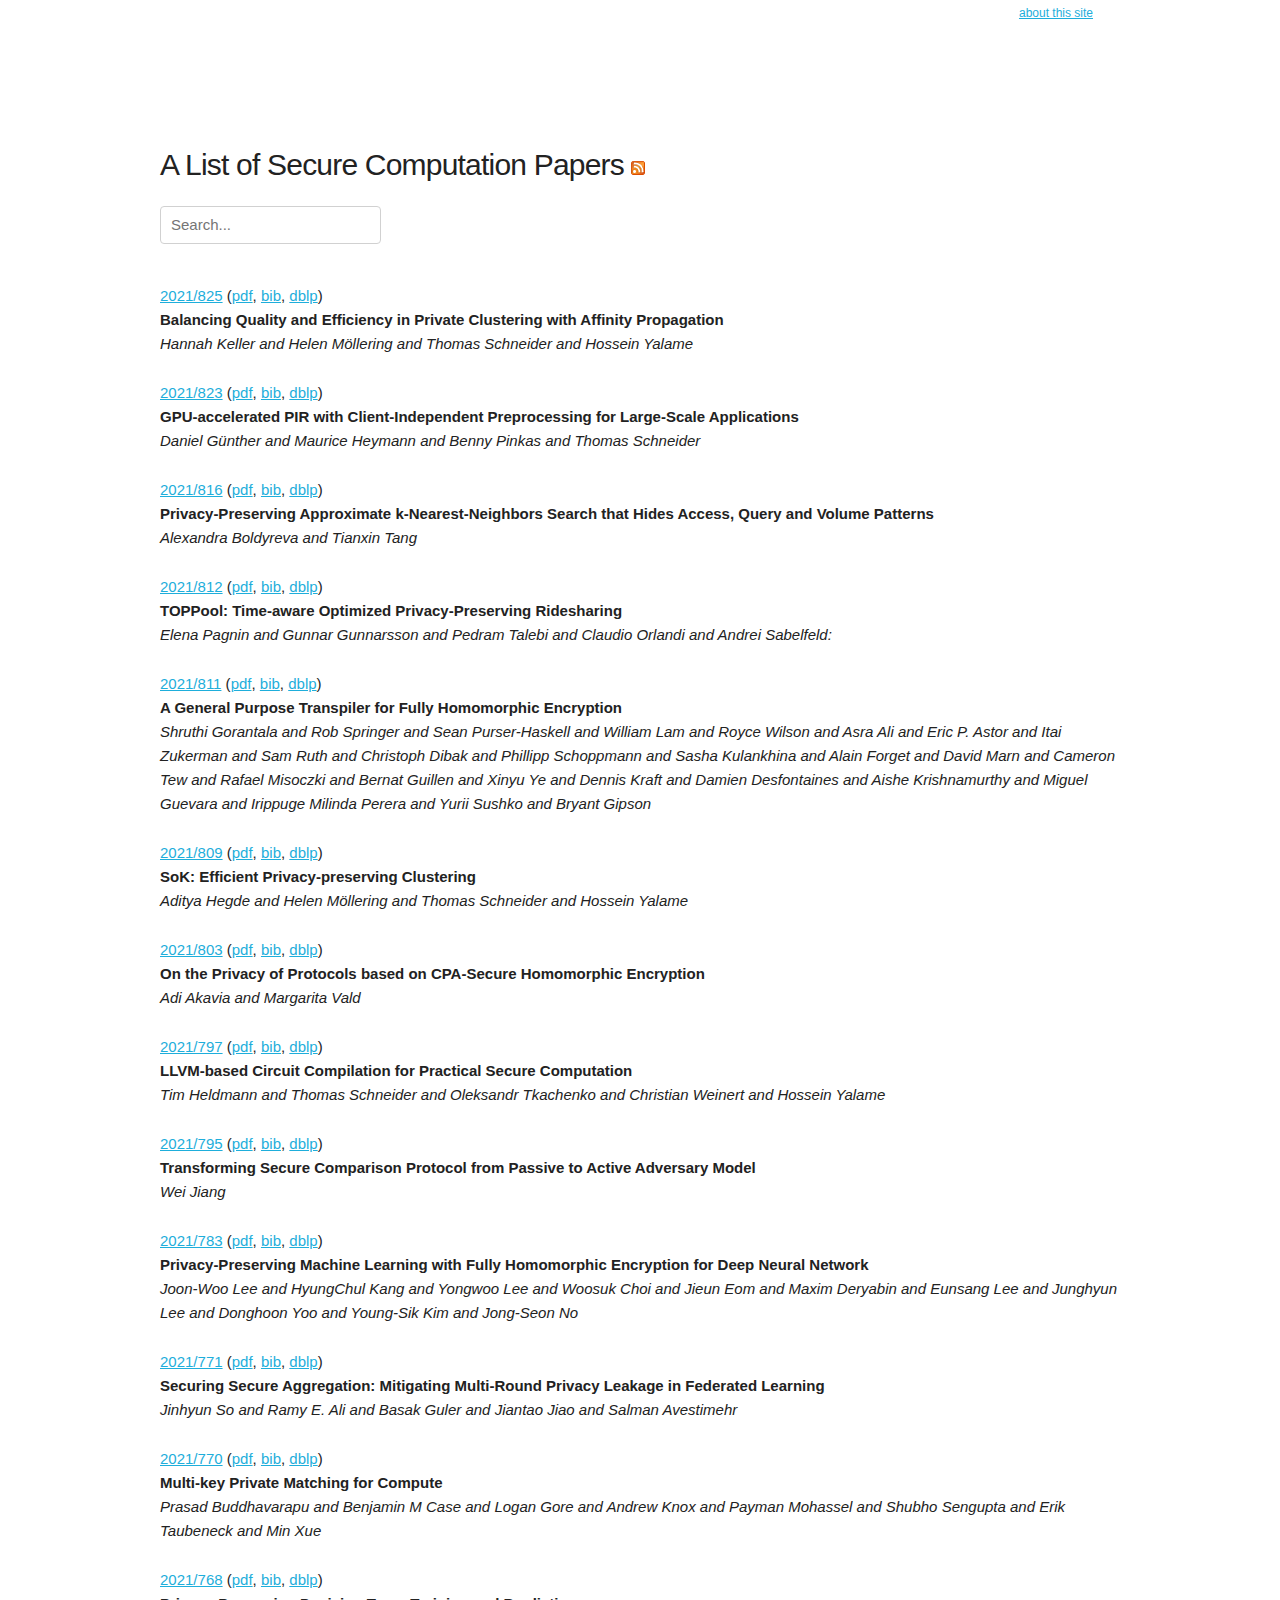
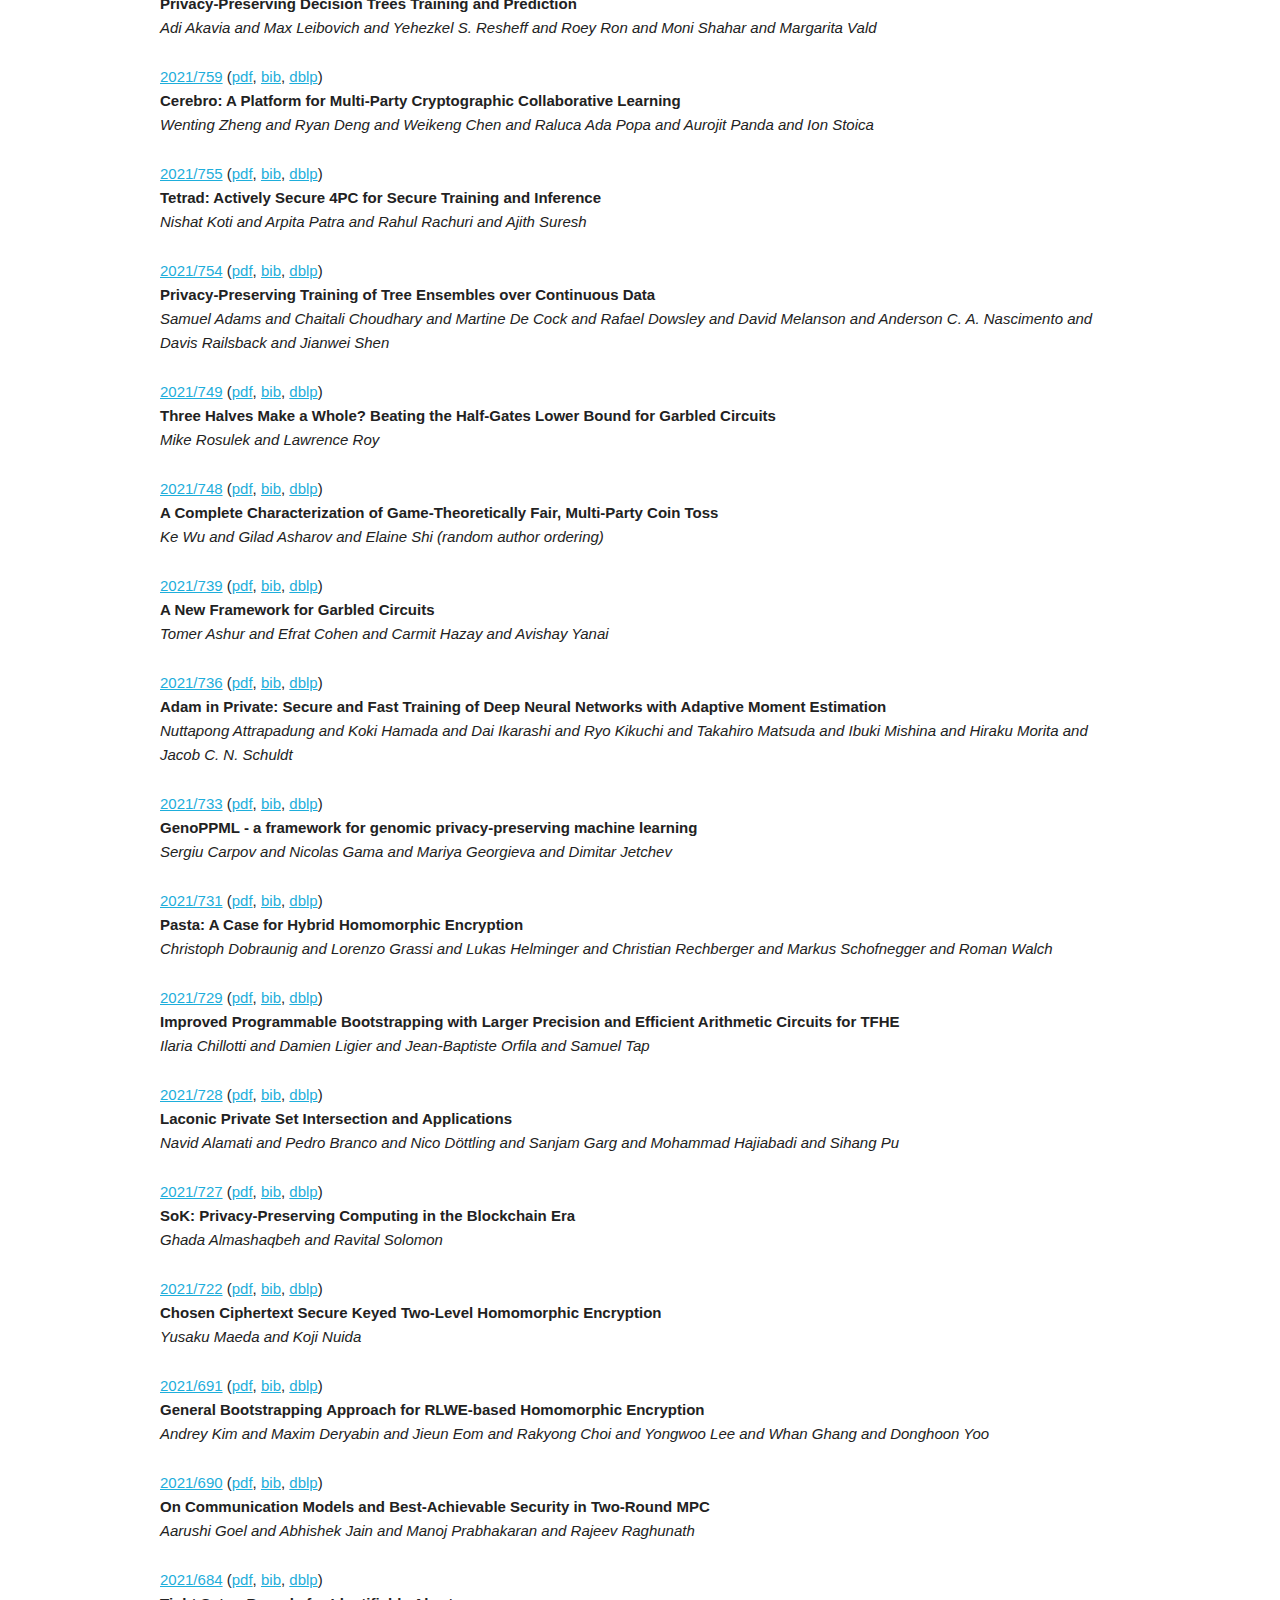
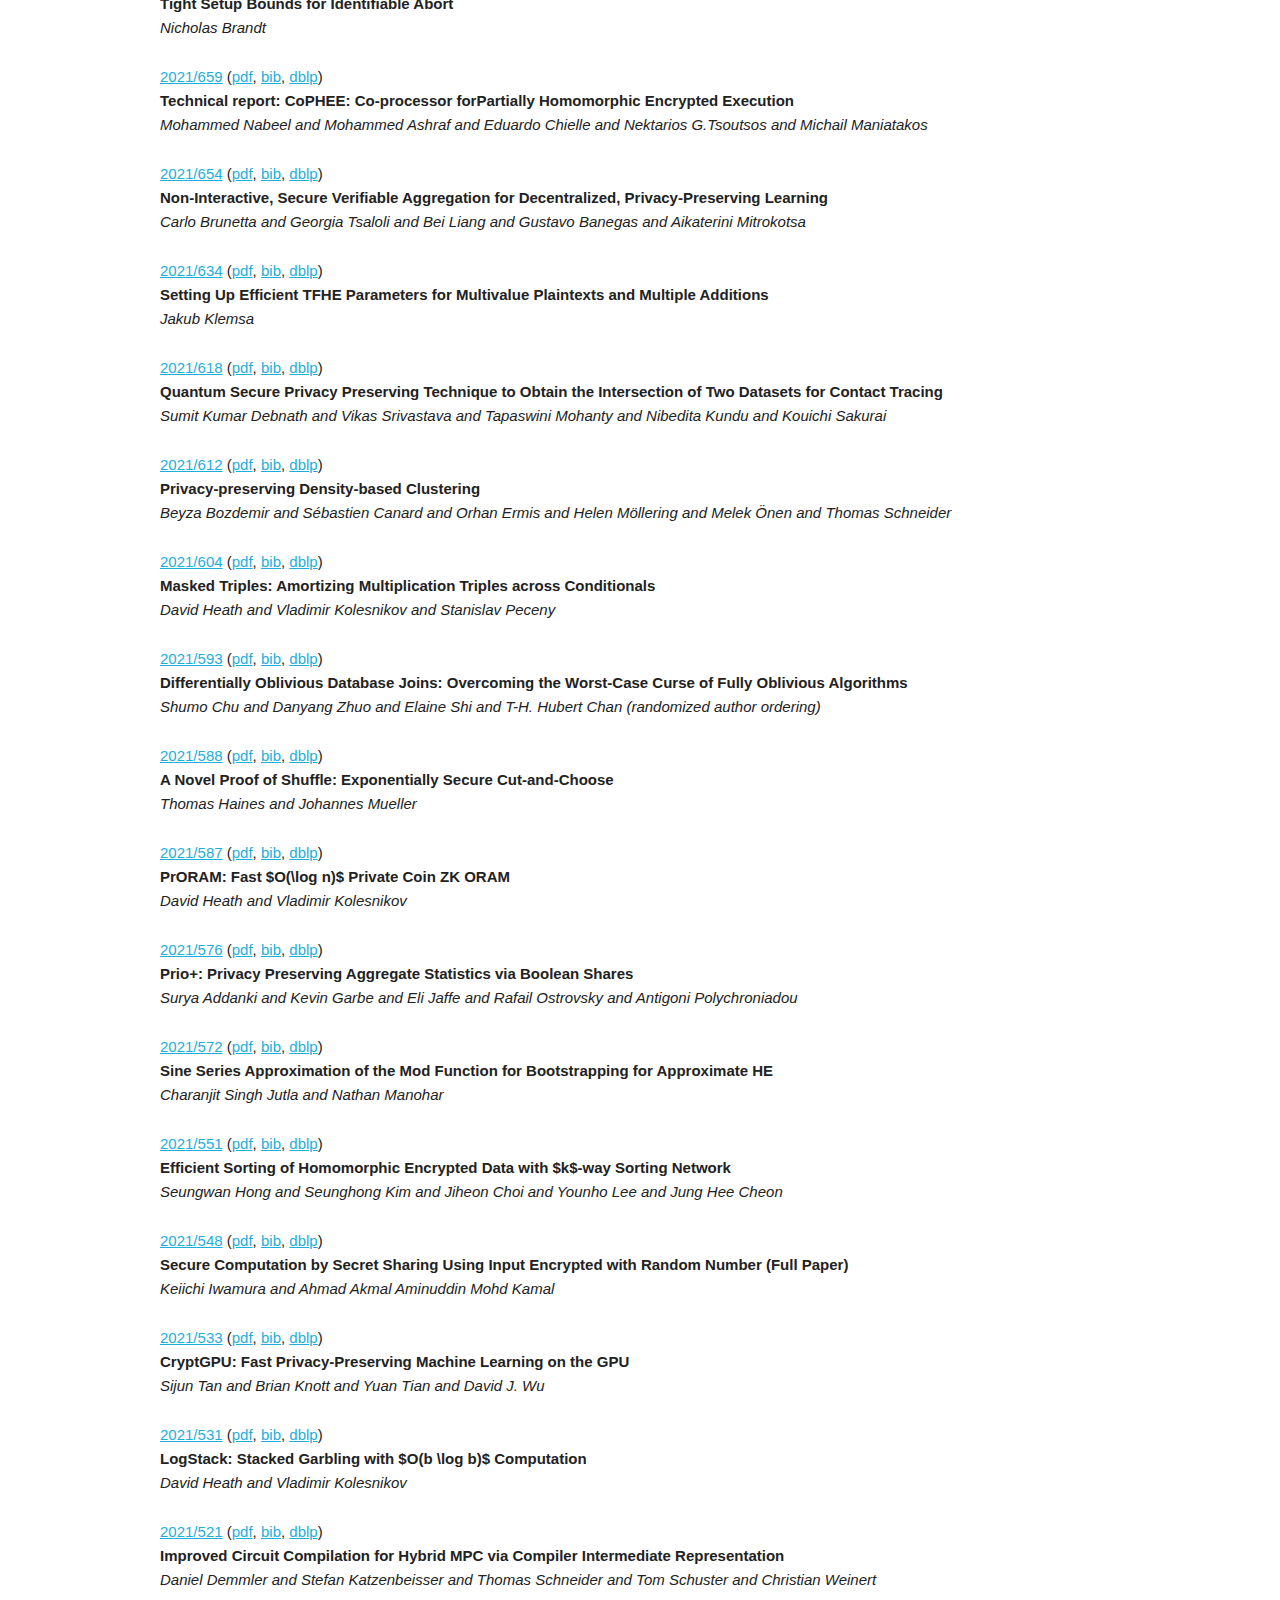
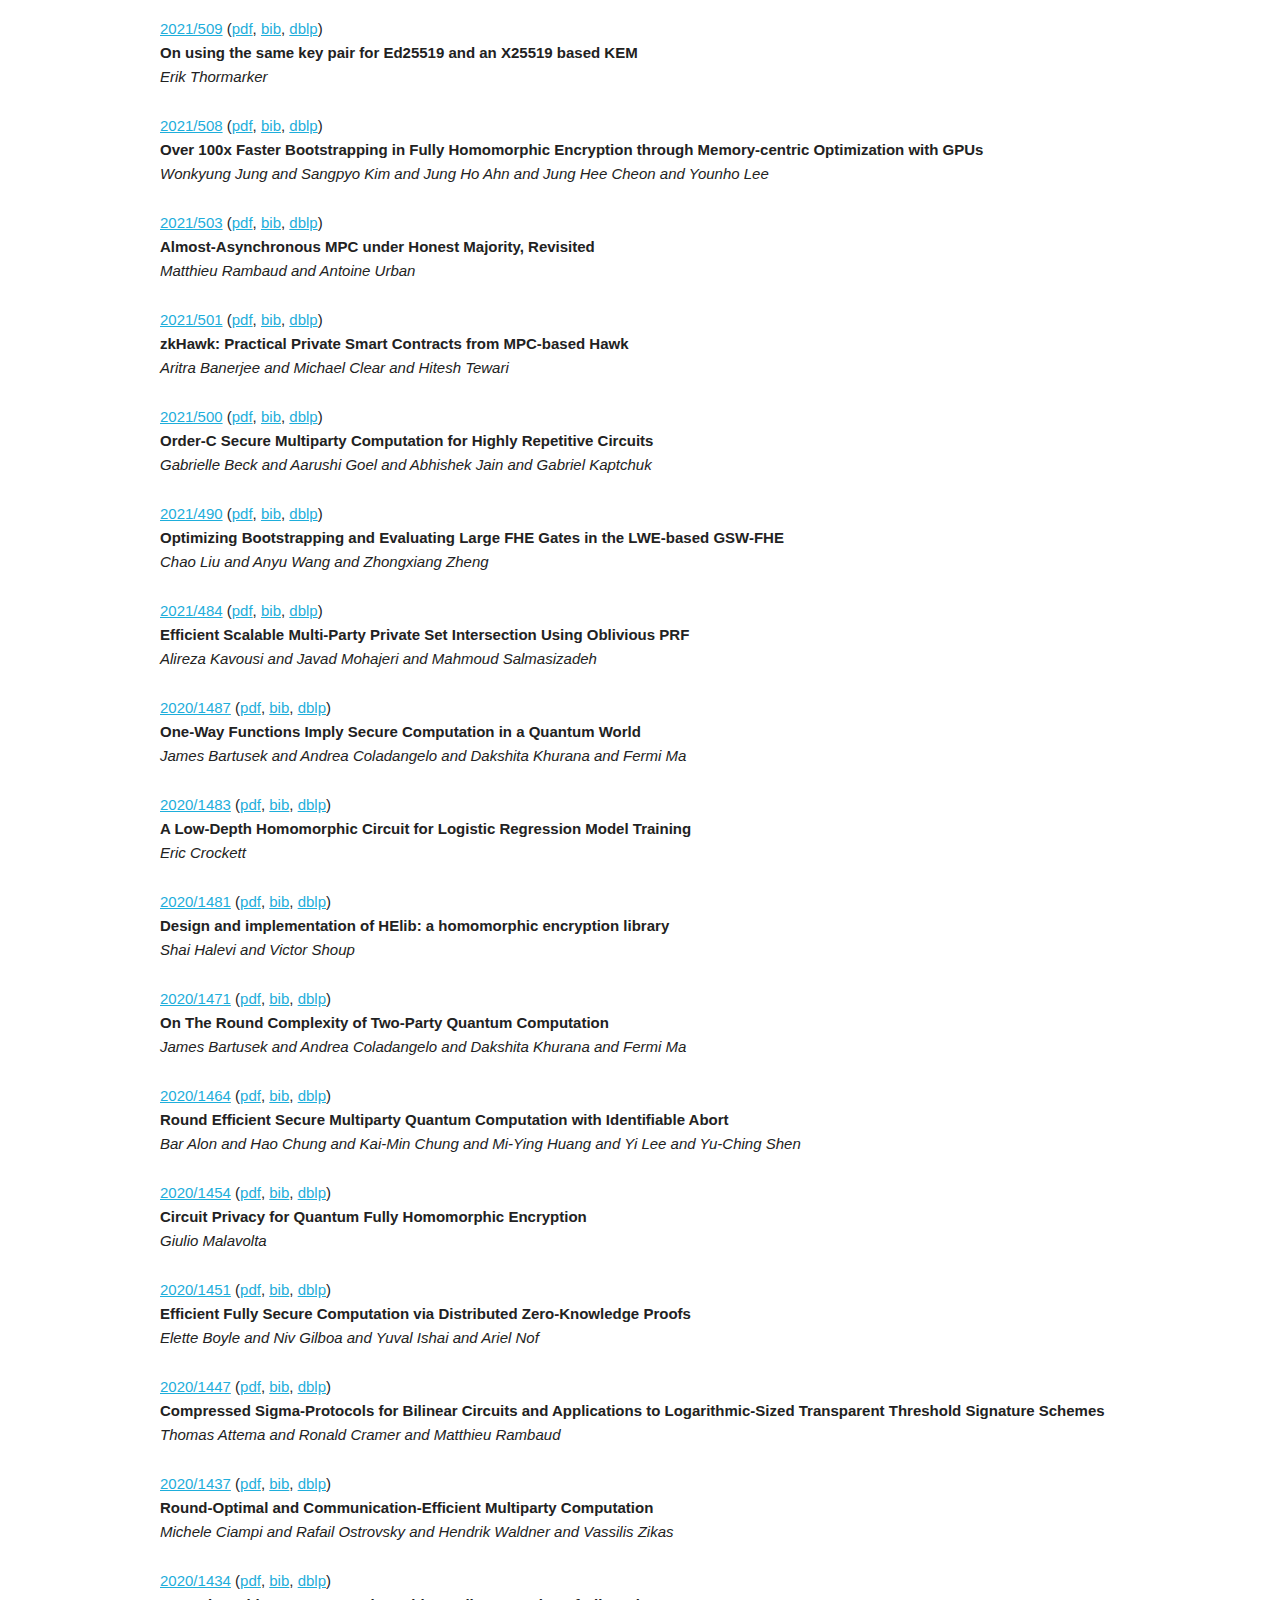
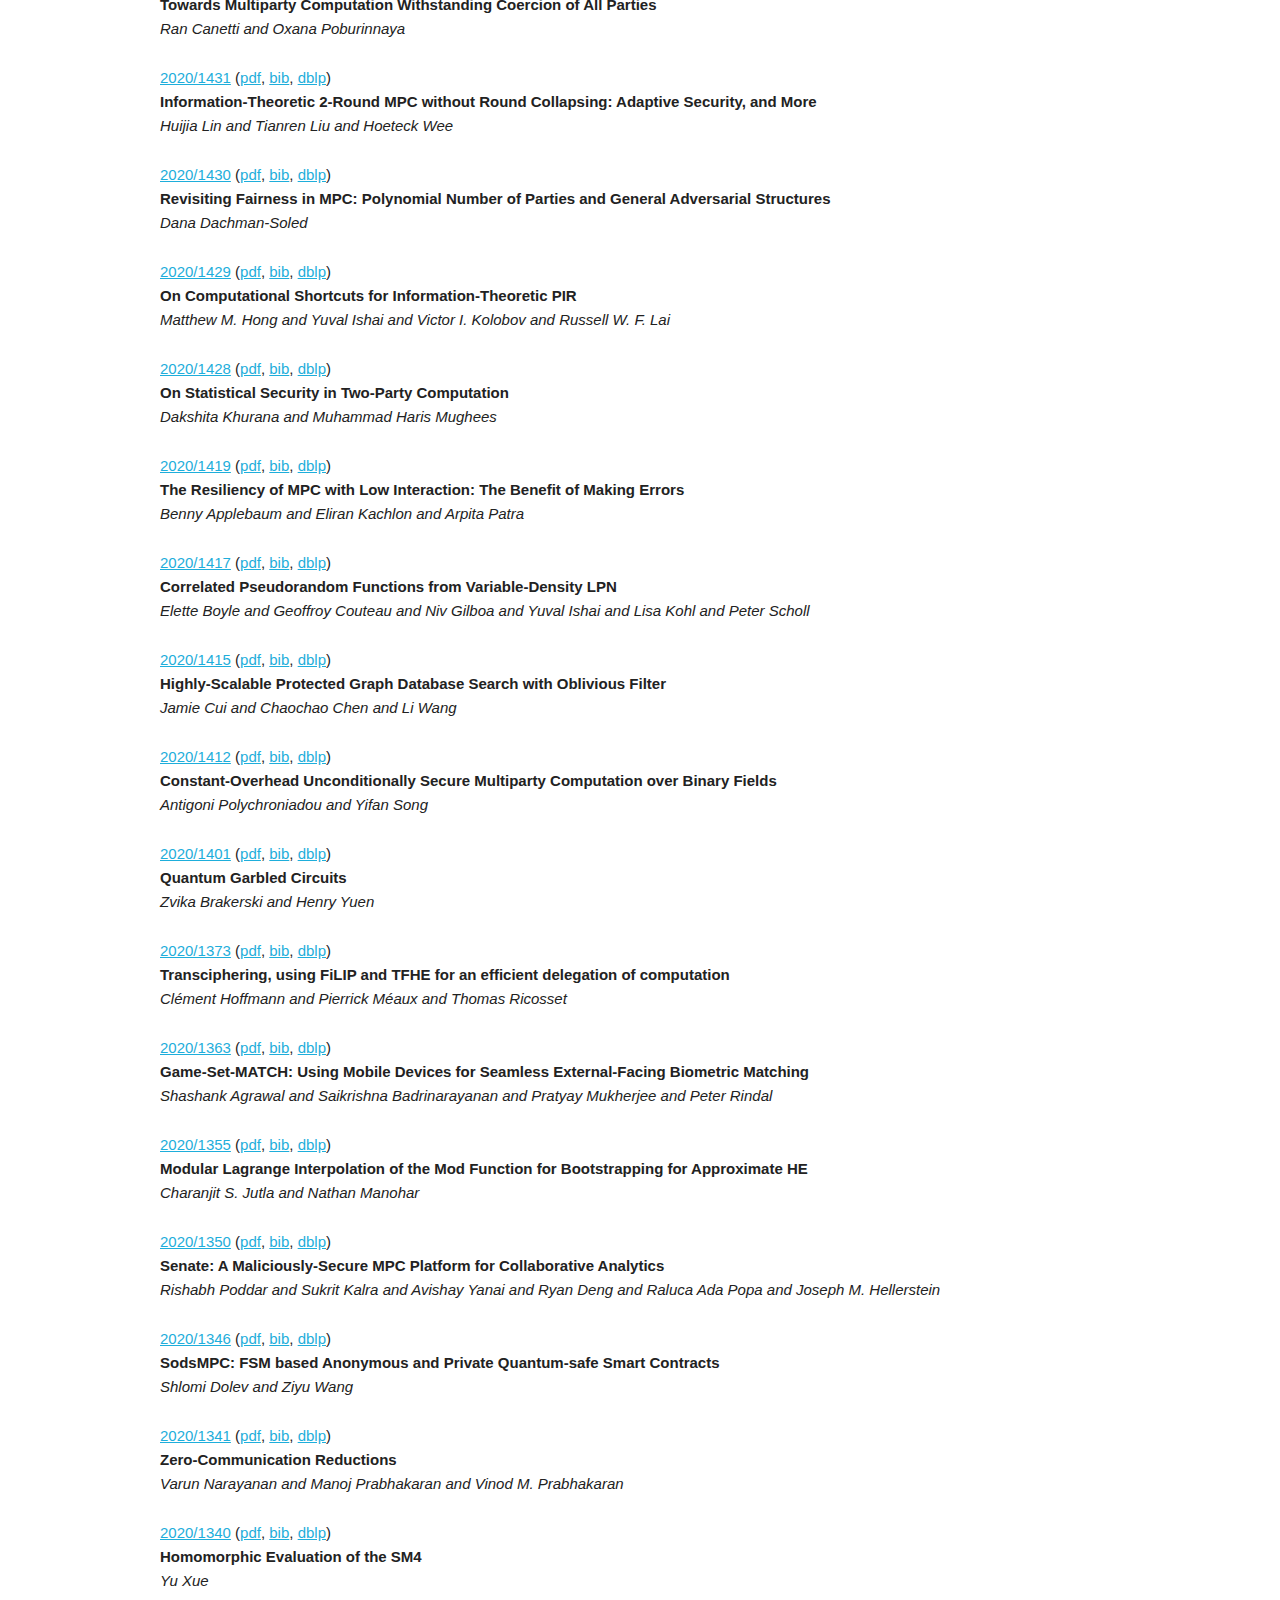
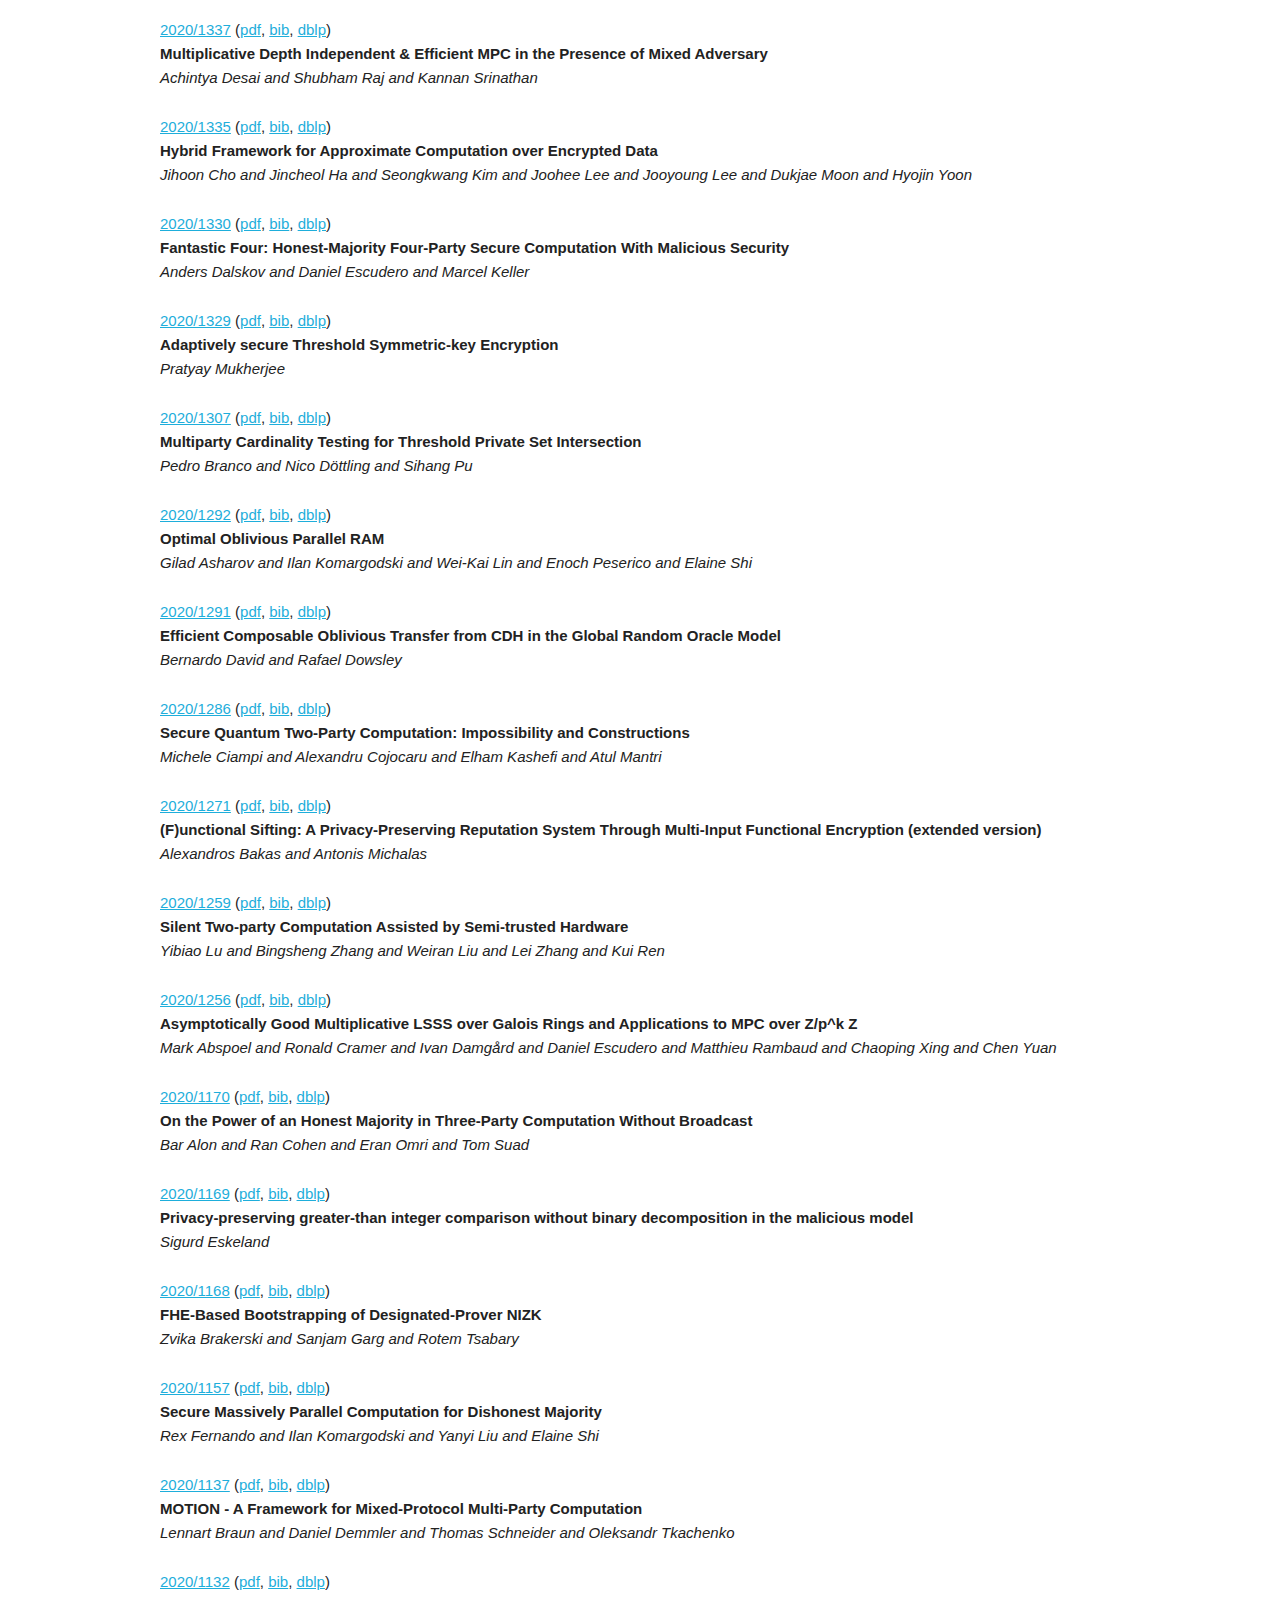
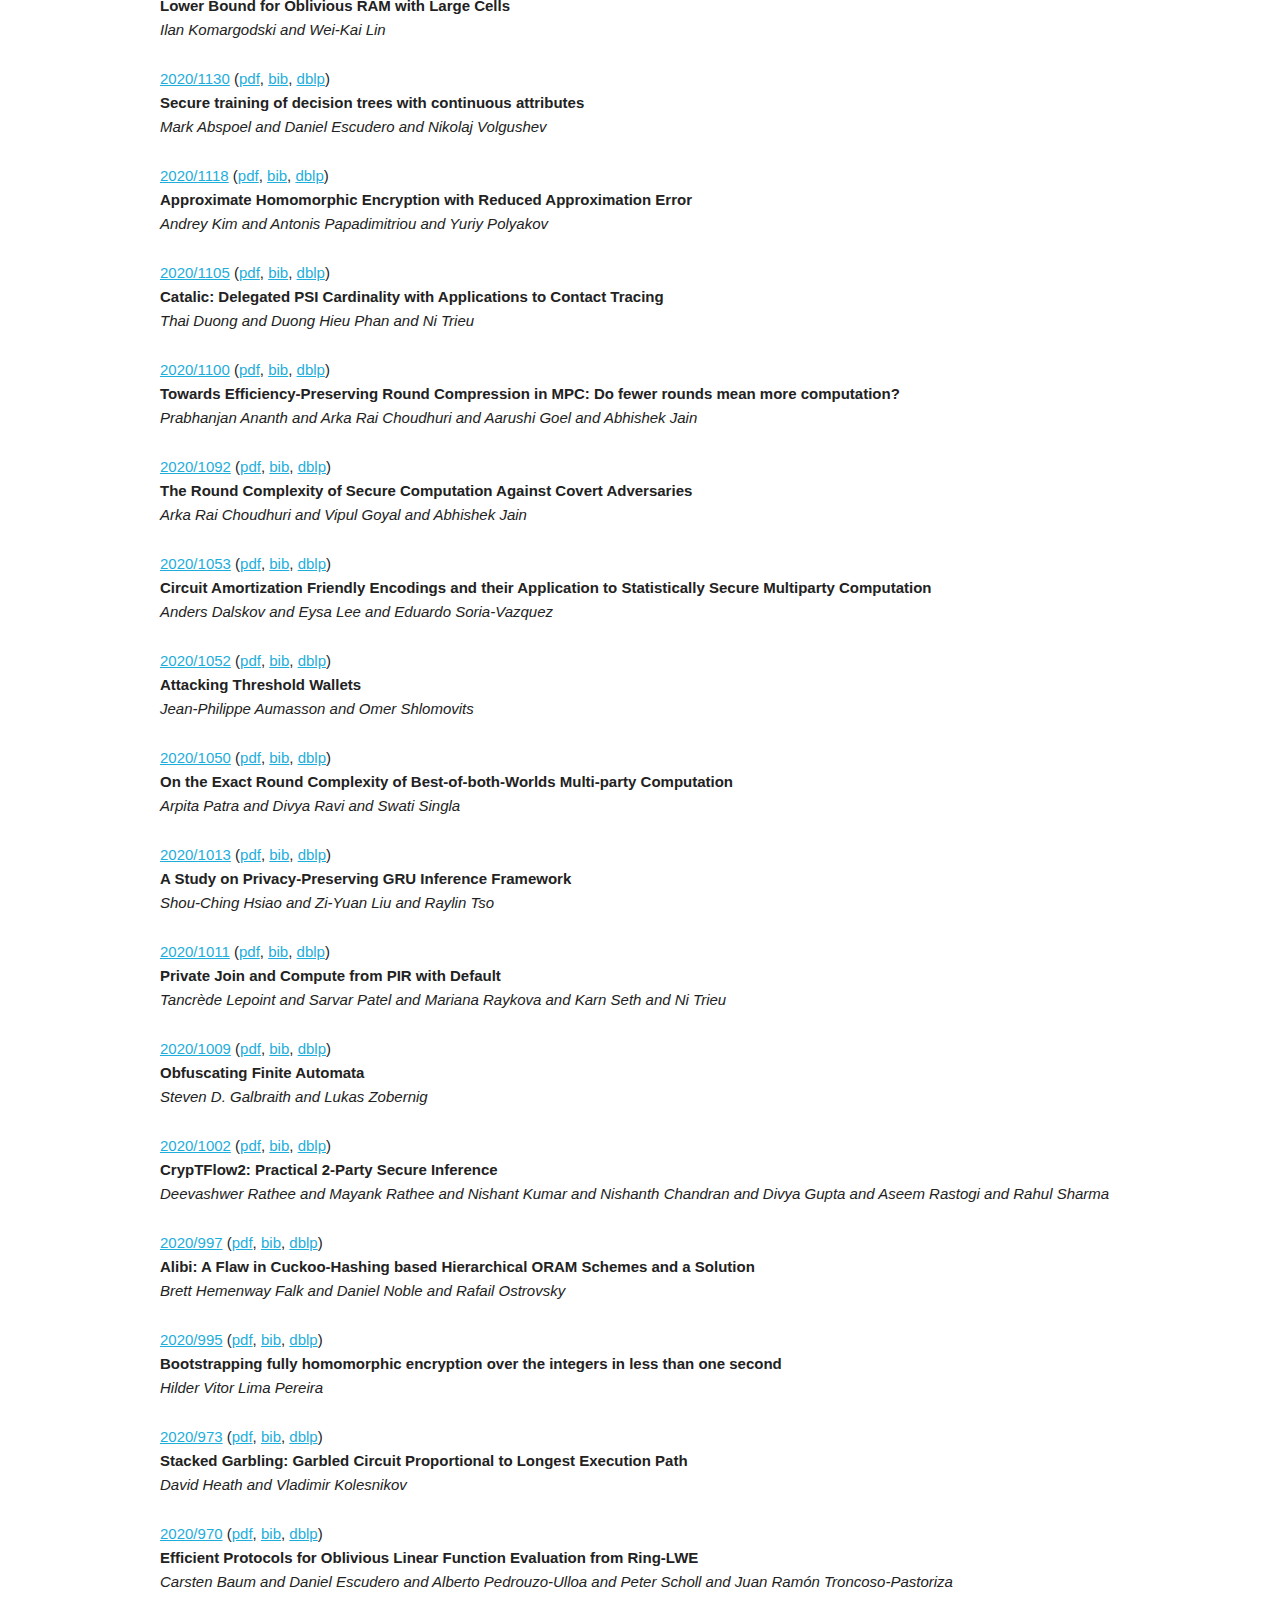
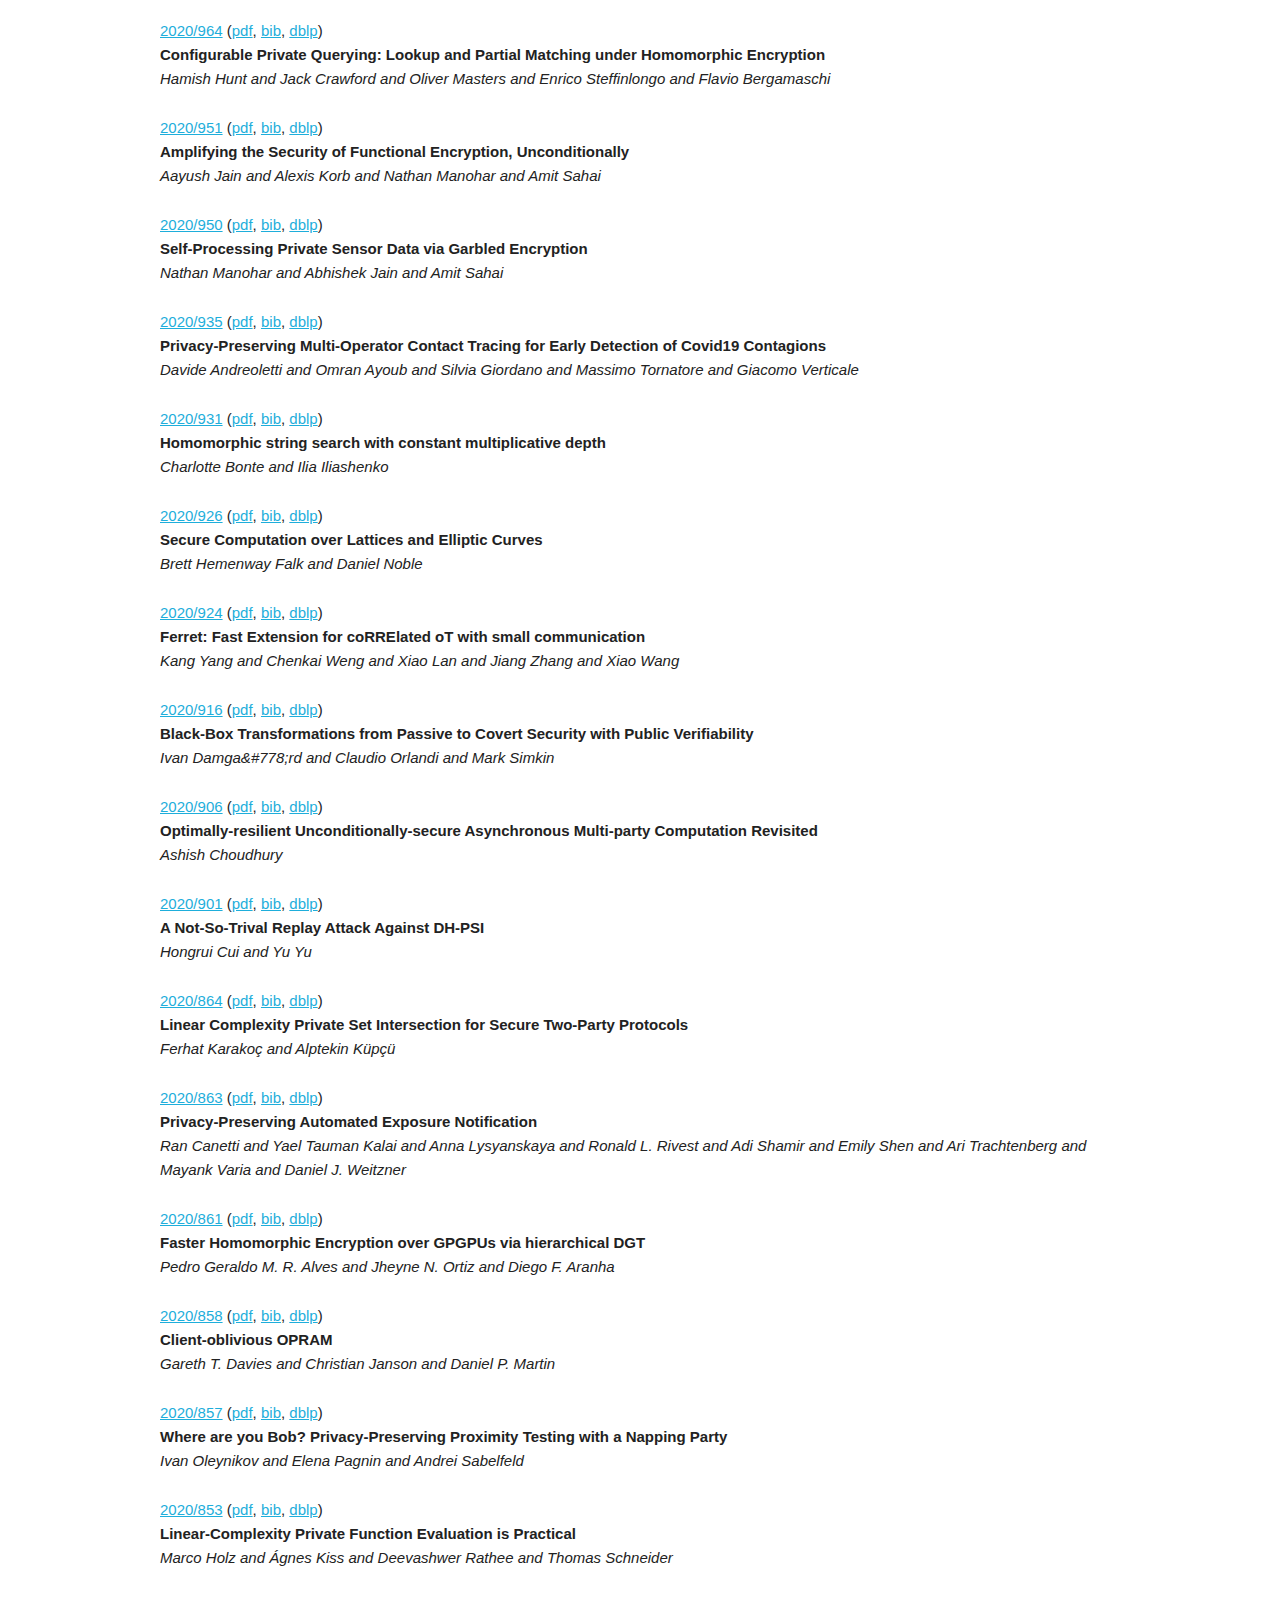
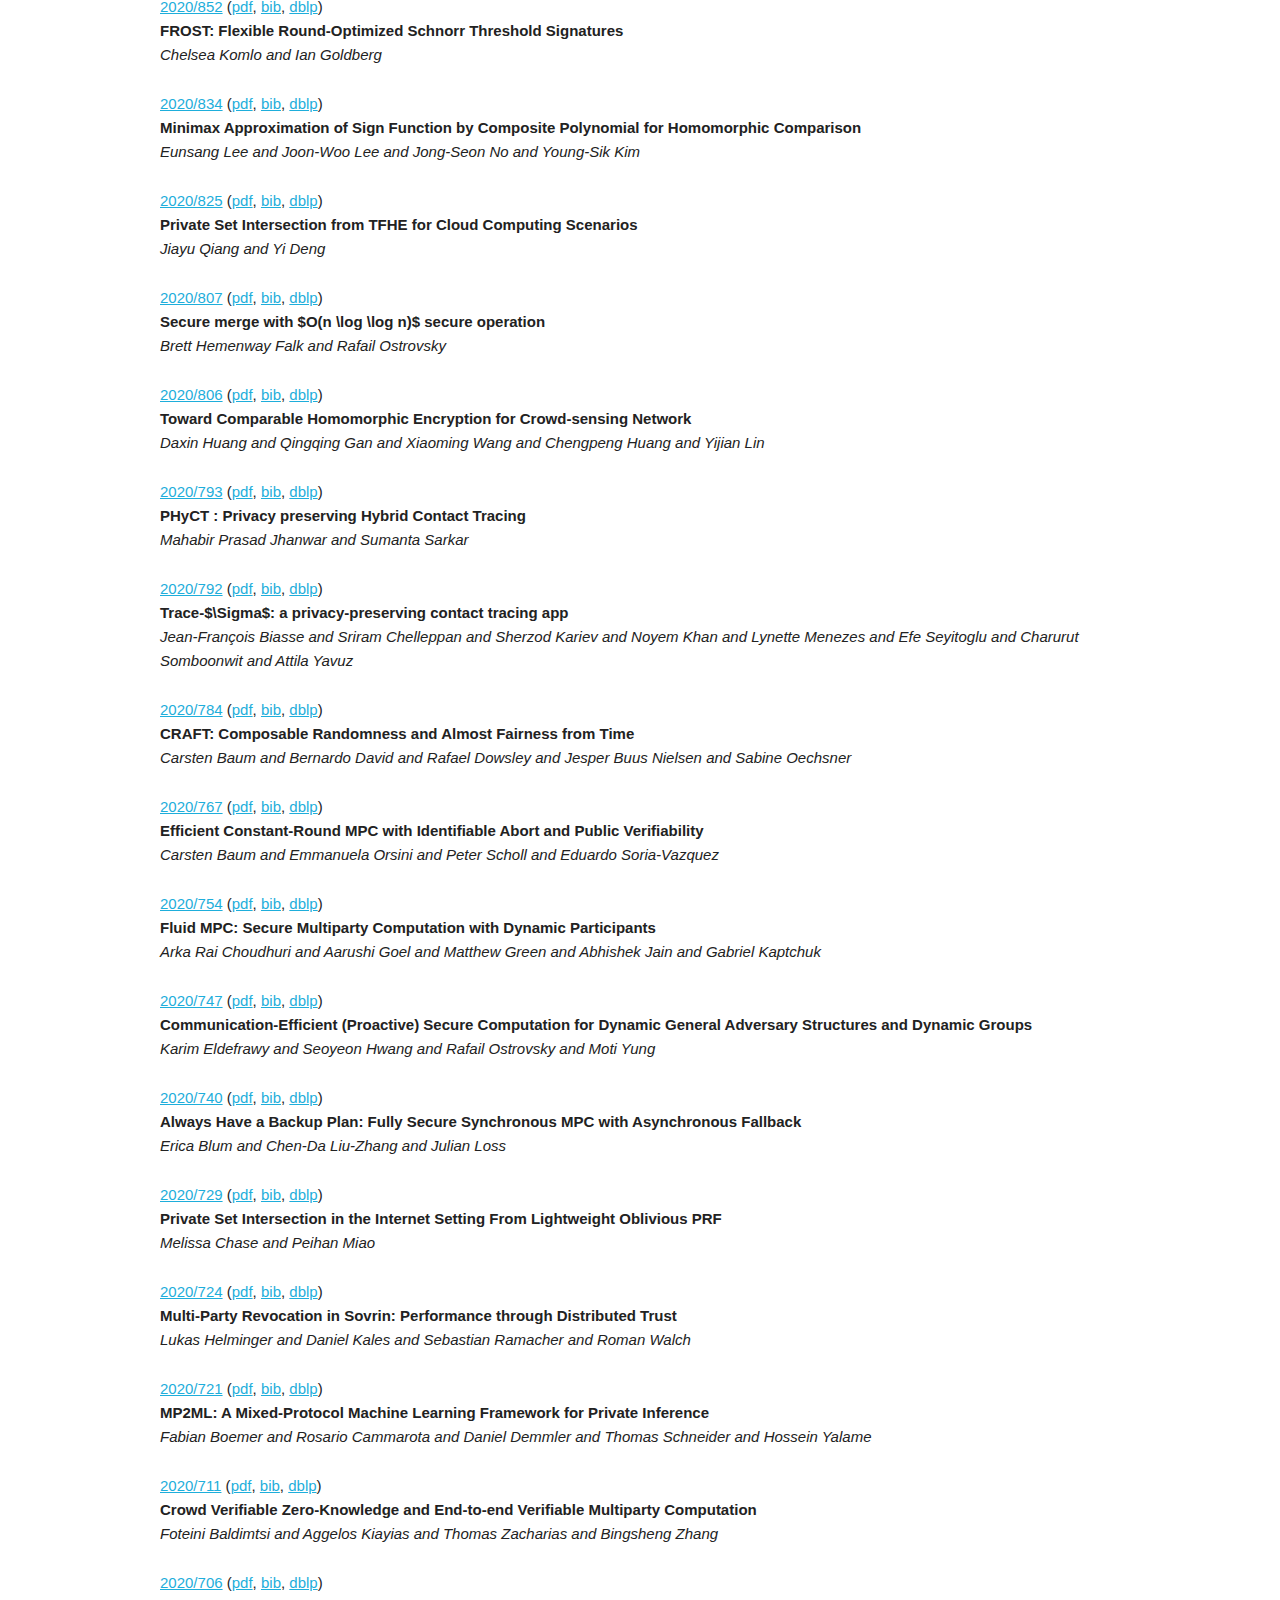
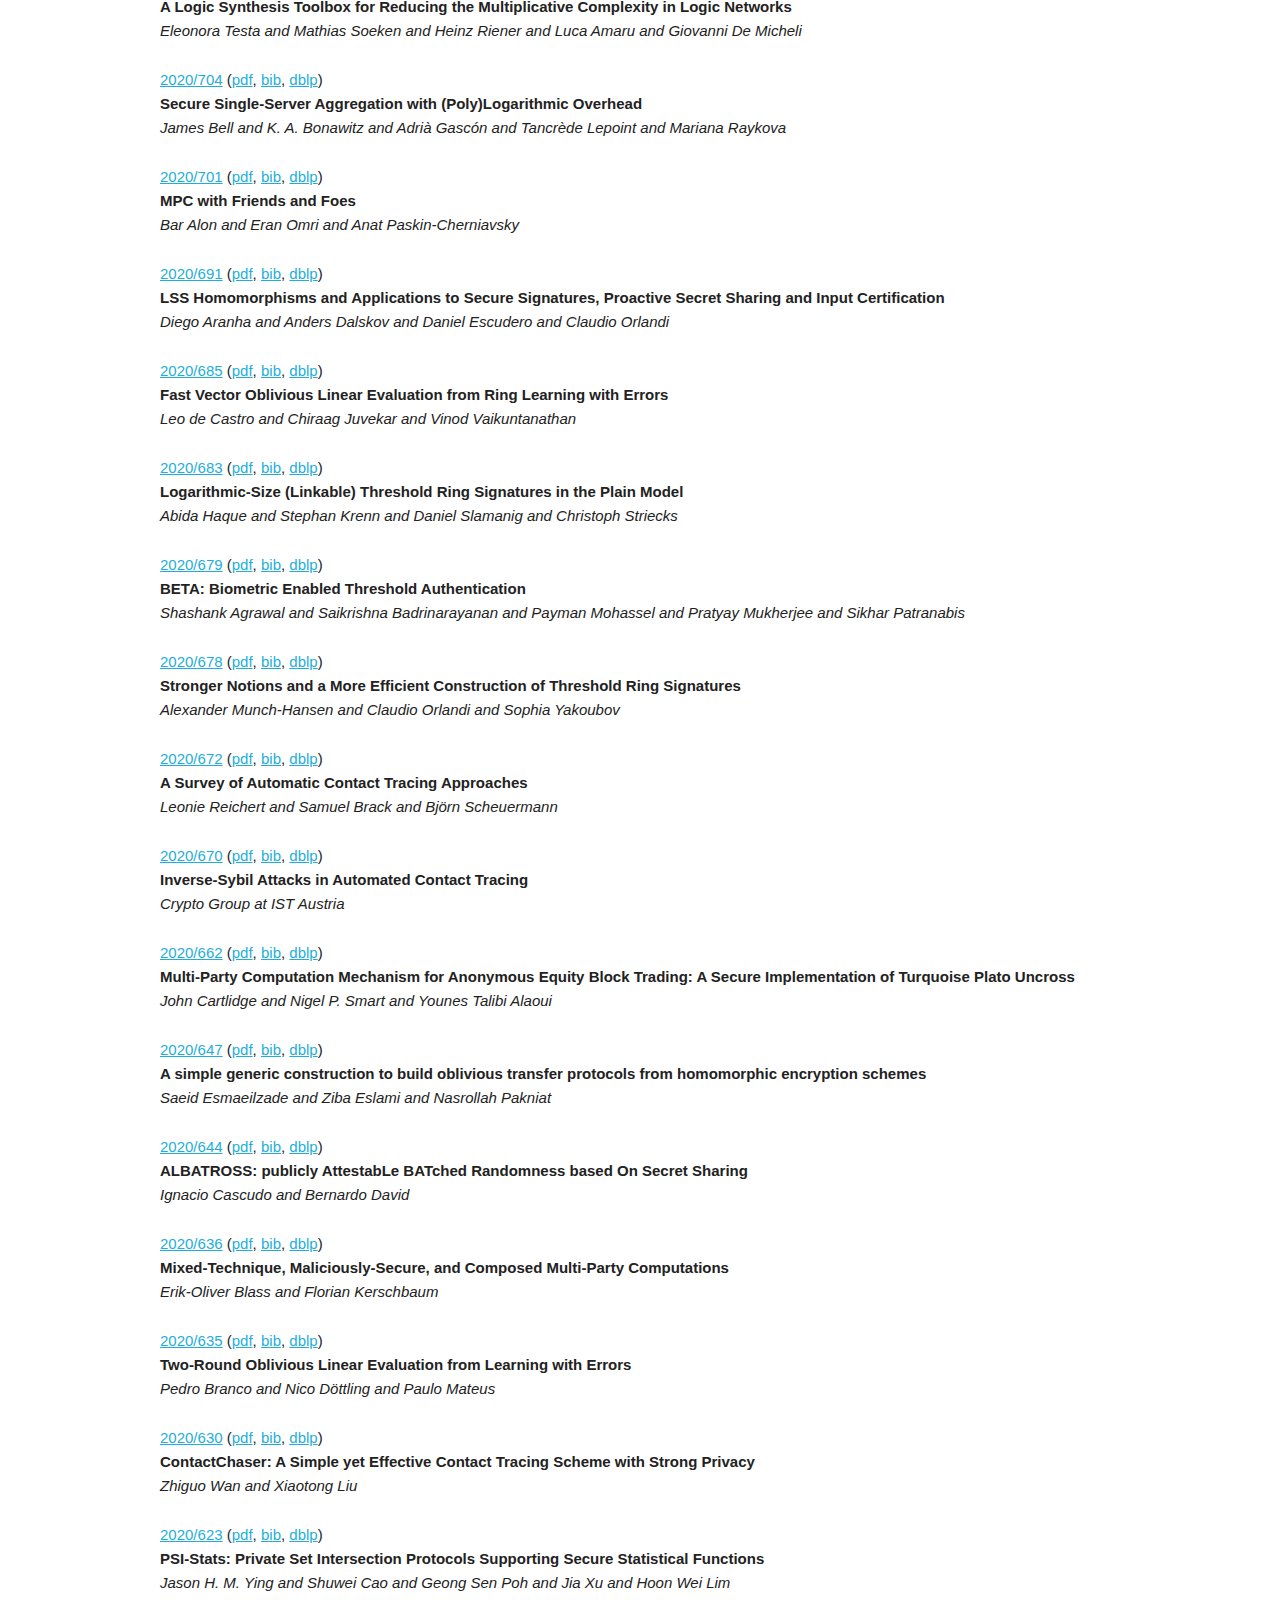
<file: index.html>
<!DOCTYPE html>
<html lang="en">
<head>
  <meta charset="utf-8">
  <title>Secure Computation Papers</title>
  <meta name="viewport" content="width=device-width, initial-scale=1">
  <link rel="stylesheet" href="css/normalize.min.css">  
  <link rel="icon" type="image/png" href="images/favicon.png">
</head>
<body onload="init()">
  <div class="container">
    <div class="row">
      <div class="offset-by-ten two columns" id="about-div" style="text-align:center;">
        <p>
          <small><a href="about.html">about this site</a></small>
        </p>
      </div>
    </div>
    <div class="row">
      <div class="twelve columns" id="main-div" style="margin-top: 10%">
        <h4>A List of Secure Computation
        Papers <a href="rss/list.rss"><img src="images/feed-icon-14x14.png" alt="rss-icon"></a></h4>
      </div>      
    </div>
    <div class="row">
      <div class="twelve columns" id="search-div">
        <p>
          <input type="text" name="search" id="search-input" placeholder="Search..."
          onkeyup="search()"><br/>
        </p>
        <div>
        </div>
        <div class="row">
          <div class="twelve columns" id="list-div">
          </div>
        </div>
      </div>
    </div>
  </div>
  <script async src="scripts/listgen.min.js"></script>
</body>
</html>
</file>
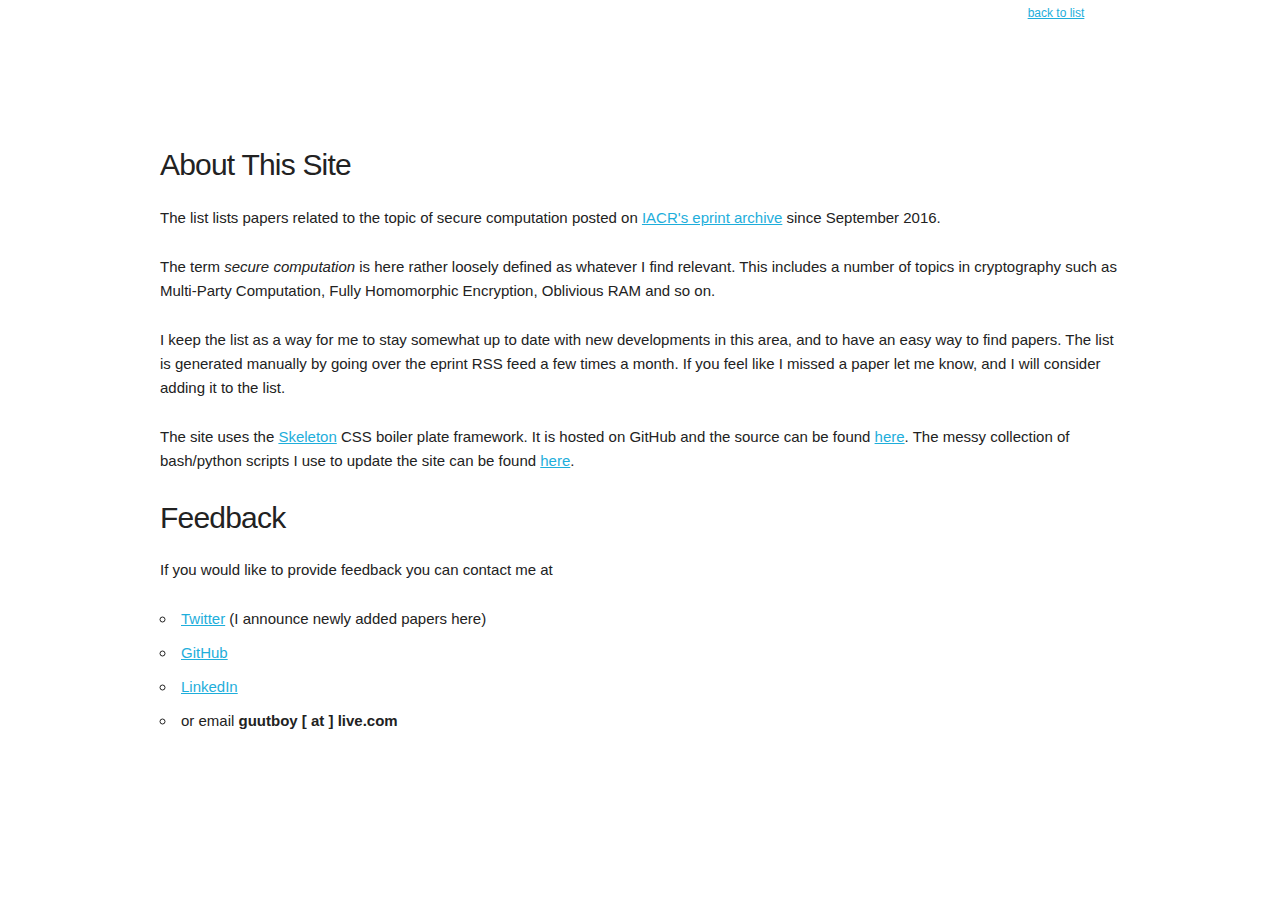
<file: about.html>
<!DOCTYPE html>
<html lang="en">
<head>
  <meta charset="utf-8">
  <title>About: Secure Computation Papers</title>
  <meta name="viewport" content="width=device-width, initial-scale=1">
  <link rel="stylesheet" href="css/normalize.min.css">
  <link rel="icon" type="image/png" href="images/favicon.png">
</head>
<body>
  <div class="container">
    <div class="row">
      <div class="offset-by-ten two columns" id="back-div" style="text-align:center;">
        <p>
          <small><a href="index.html">back to list</a></small>
        </p>
      </div>
    </div>
    <div class="row">
      <div class="twelve columns" id="about-site-div" style="margin-top: 10%">
        <h4>About This Site</h4>
        <p>
          The list lists papers related to the topic of secure computation posted on
          <a href="https://eprint.iacr.org/">IACR's eprint archive</a> since September 2016.
        </p>
        <p>
          The term <em>secure computation</em> is here rather loosely defined as whatever I find
          relevant. This includes a number of topics in cryptography such as Multi-Party
          Computation, Fully Homomorphic Encryption, Oblivious RAM and so on.
        </p>
        <p>
          I keep the list as a way for me to stay somewhat up to date with new developments in this
          area, and to have an easy way to find papers. The list is generated manually by going over
          the eprint RSS feed a few times a month. If you feel like I missed a paper let me know, and
          I will consider adding it to the list.
        </p>
        <p>
          The site uses the <a href="https://github.com/dhg/Skeleton">Skeleton</a> CSS boiler plate
          framework. It is hosted on GitHub and the source can be found
          <a href="https://github.com/GuutBoy/GuutBoy.github.io">here</a>. The messy collection of
          bash/python scripts I use to update the site can be found
          <a href="https://github.com/GuutBoy/listmaker">here</a>.
        </p>
      </div>
    </div>
    <div class="row">
      <div class="twelve columns" id="about-me-div">
        <h4>Feedback</h4>
        <p>
          If you would like to provide feedback you can contact me at
        </p>
        <ul>
          <li> <a href="https://twitter.com/GuutBoy">Twitter</a> (I announce newly added papers here)
          <li> <a href="https://github.com/GuutBoy">GitHub</a>
          <li> <a href="https://www.linkedin.com/in/peter-sebastian-nordholt">LinkedIn</a>
          <li> or email <strong>guutboy [ at ] live.com</strong>
        </ul>
      </div>
    </div>
  </div>
</body>
</html>
</file>
